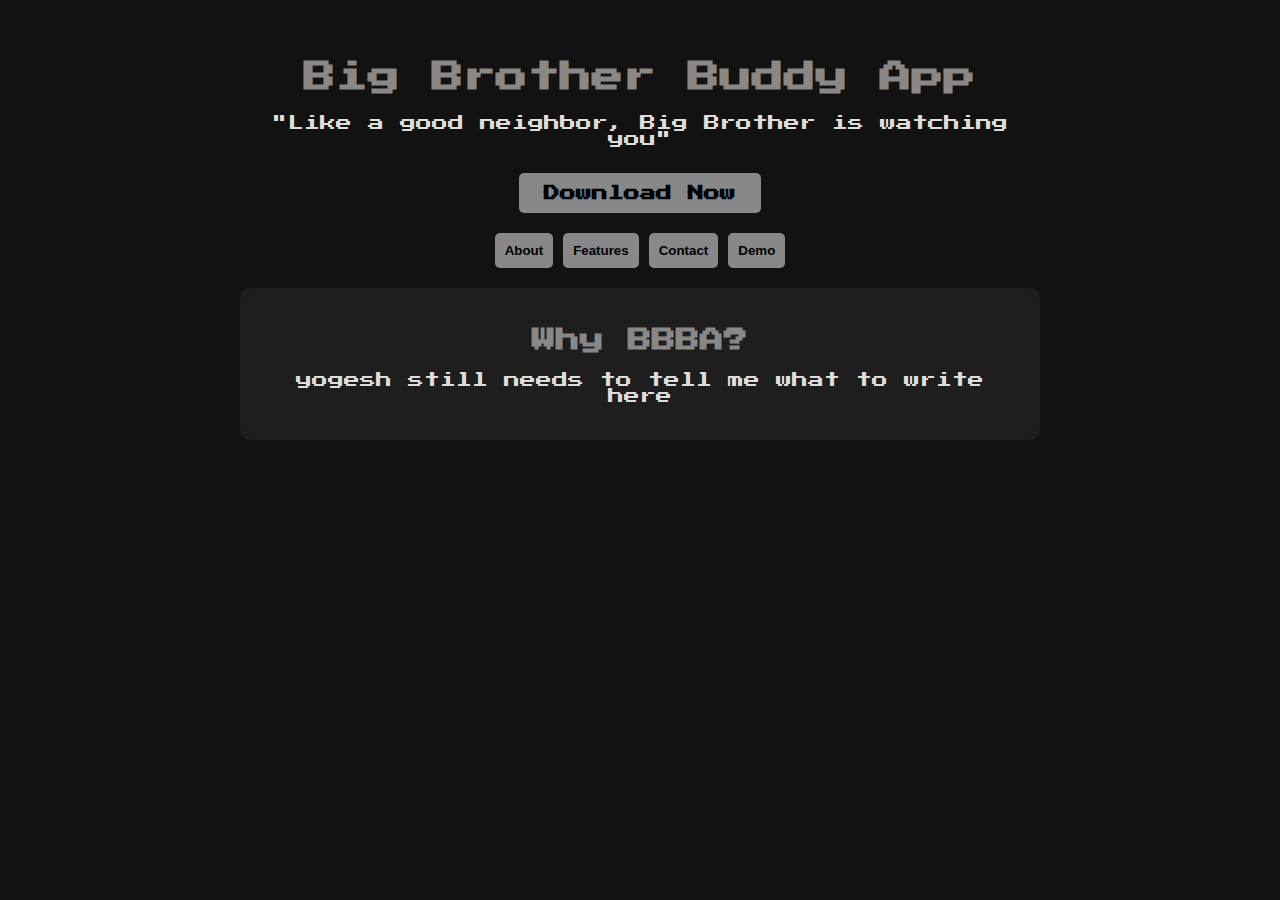
<file: Website Design/index.html>
<!DOCTYPE html>

<html lang="en">
<head>
    <meta charset="UTF-8">
    <meta name="viewport" content="width=device-width, initial-scale=1.0">
    <title>My App</title>
    <style>
        @import url('https://fonts.googleapis.com/css2?family=Press+Start+2P&display=swap');

        body {
            font-family: 'Press Start 2P', cursive;
            text-align: center;
            margin: 0;
            padding: 0;
            background-color: #121212;
            color: white;
        }
        .container {
            max-width: 800px;
            margin: auto;
            padding: 40px;
        }
        h1, h2 {
            color: #888888;
        }
        p {
            color: #ddd;
        }
        .section {
            display: none;
            margin-top: 20px;
            padding: 20px;
            background: #1e1e1e;
            border-radius: 10px;
        }
        .download-button {
            display: inline-block;
            margin-top: 10px;
            padding: 12px 25px;
            background: #888888;
            color: black;
            text-decoration: none;
            border-radius: 5px;
            font-weight: bold;
        }
        .nav {
            margin-top: 20px;
            display: flex;
            justify-content: center;
            gap: 10px;
        }
        .nav button {
            padding: 10px;
            background: #888888;
            color: black;
            border: none;
            border-radius: 5px;
            font-weight: bold;
            cursor: pointer;
        }
        .ads {
            margin-top: 20px;
            padding: 20px;
            background: #1e1e1e;
            border-radius: 10px;
            display: block;
        }
        .ads img {
            max-width: 100%;
            border-radius: 10px;
        }
    </style>
    <script>
        function showSection(sectionId) {
            document.querySelectorAll('.section').forEach(section => {
                section.style.display = 'none';
            });
            document.getElementById(sectionId).style.display = 'block';
        }
    </script>
</head>
<body>
    <div class="container">
        <h1>Big Brother Buddy App</h1>
        <p>"Like a good neighbor, Big Brother is watching you"</p>
        <a href="https://www.google.com" class="download-button" target="_blank">Download Now</a>

        
        <div class="nav">
            <button onclick="showSection('about')">About</button>
            <button onclick="showSection('features')">Features</button>
            <button onclick="showSection('contact')">Contact</button>
            <button onclick="showSection('demo')">Demo</button>
        </div>

        <div id="about" class="section">
            <h2>What is the Big Brother Buddy App?</h2>
            <p>The Big Brother Buddy App will keep you on top of things! Why waste your precious time? Use it to help the Party!</p>
        </div>
        
        <div id="features" class="section">
            <h2>Features</h2>
            <p>✔ Schedule<br>✔ Quotes<br>✔ Learn Newspeak</p>
        </div>
        
        <div id="contact" class="section">
            <h2>Contact</h2>
            <p>Have questions? Reach out to me at <a href="mailto:sunny.suncode@outlook.com">sunny.suncode@outlook.com</a>.</p>
        </div>
        <div id="demo" class="section">
            <h2>Here is a quick little demo!</h2>
            <iframe width="750" height="500" src="https://codehs.com/sandbox/id/demo-8zooDh/embed/?display_mode=displayOnly&read_only=True&show_file_tree=False" frameborder="0" allowfullscreen class="video-iframe"></iframe>
        </div>

        <div class="ads">
            <h2>Why BBBA?</h2>
            
            <p>yogesh still needs to tell me what to write here</p>
        </div>
    </div>
</body>
</html>
</file>
